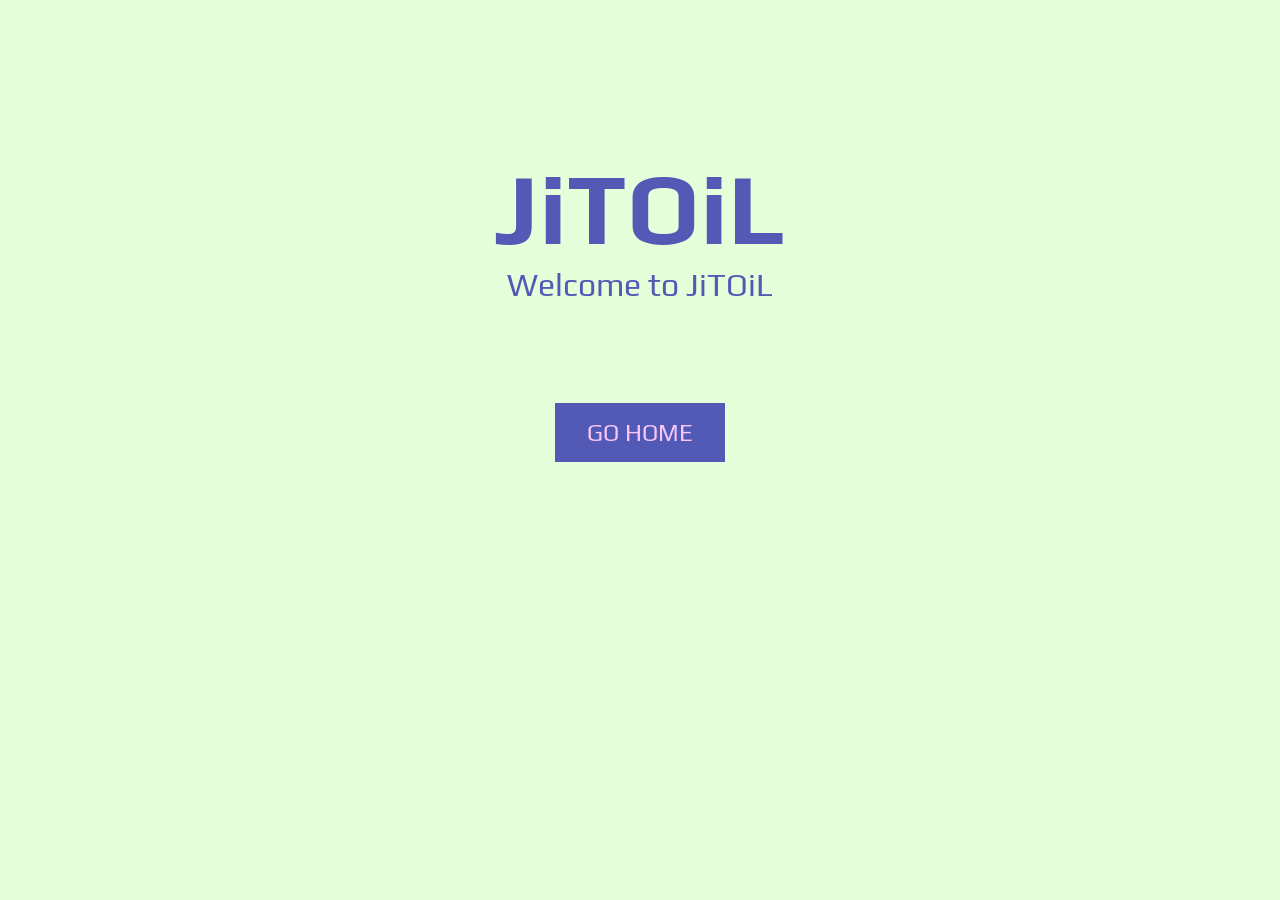
<file: index.html>
<!DOCTYPE html>
<html>
    <head>
        <meta charset=""UTF-8">
        <title> JiTOiL </title>
        <!--폰트-->
       <link href="https://fonts.googleapis.com/css2?family=Play&display=swap" rel="stylesheet">
       <link rel="stylesheet" href="style.css">
    </head>
    <body>
         <h1>JiTOiL</h1>
         <P>Welcome to JiTOiL</P>
         <a href="main.html">
            <button class = "enter_button">GO HOME</button>
         </a>
    </body>
</html>
</file>
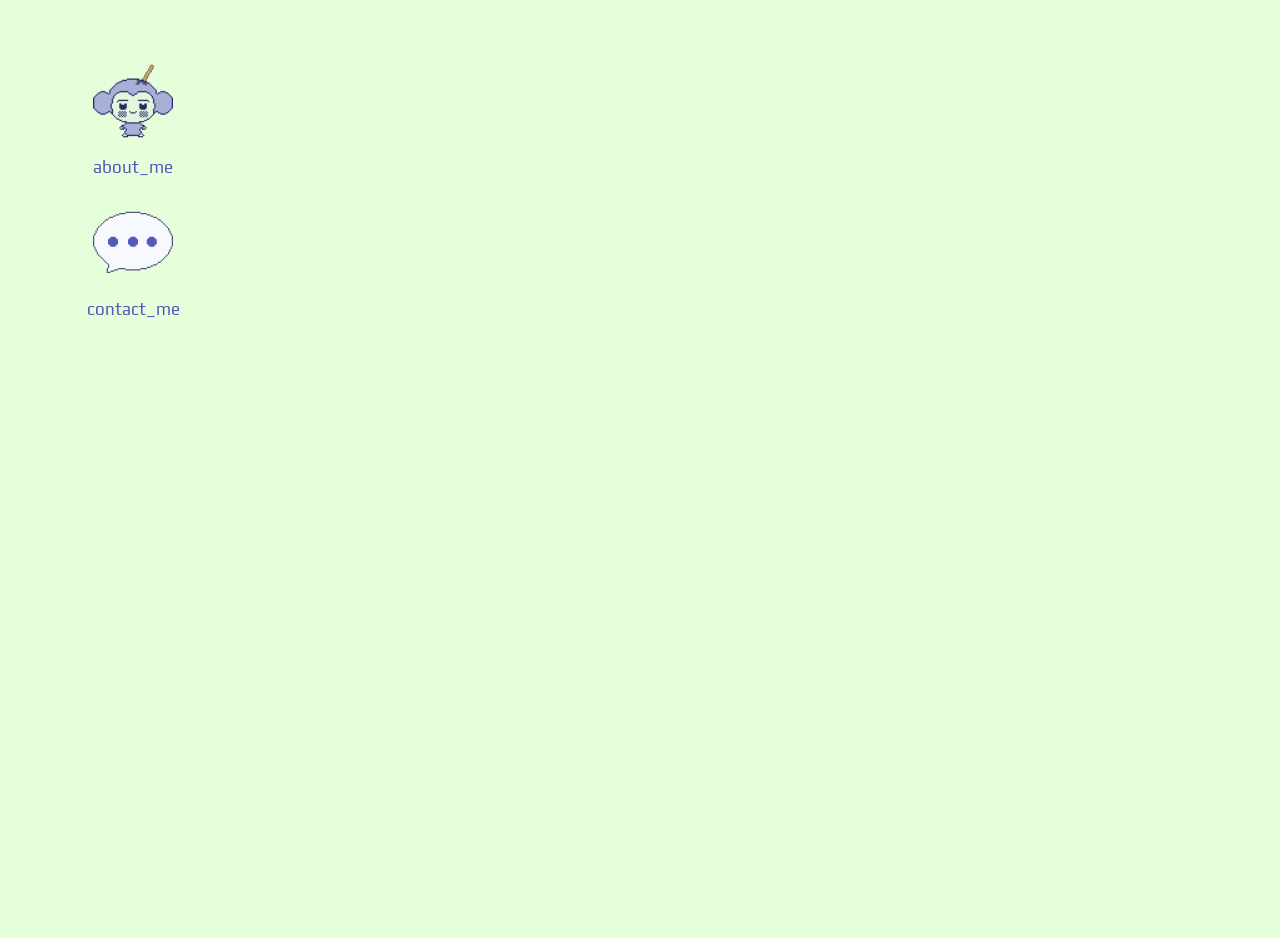
<file: about.html>
<!DOCTYPE html>
<html>
    <head>
        <meta charset="UTF-8">
        <title>JiTOiL_Introduce</title>
        <link href="https://fonts.googleapis.com/css2?family=Play&display=swap" rel="stylesheet">
        <link rel="stylesheet" href ="style.css">
    </head>
    <body class = "about-desktop-page">
        <div class="desktop-area">
            <button class = "desktop-icon" onclick="openWindow('about-window')">
                <img src="aboutme_icon.png" alt = "aboutme_icon">
                <span> about_me </span>
            </button>

            <button class = "desktop-icon" onclick="openWindow('contact-window')">
                <img src="contact_icon.png" alt = "contact_icon">
                <span> contact_me </span>
            </button>

            <div class="about-popup hidden" id="about-window">
                <button class="popup-close" onclick="closeWindow('about-window')">X</button>
                <img class="popup" src="aboutme_window.png" alt="about-window">
                <div class = "popup-content">
                    <img class="JiTOiL" src="owner.gif" alt="JiTOiL_gif">
                    <div class="about_text">
                        <p>NAME : JiTOiL</p>
                        <p>hello</p>
                    </div>
                </div>
            </div>

            <div class="contact-popup hidden" id="contact-window">
                <button class="popup-close" onclick="closeWindow('contact-window')">X</button>
                <img class="contact_popup" src="contactme_window.gif" alt="contact-window">
                <div class ="contact_content">
                    <div class = "contact_text">
                        <p>[E-mail]</p>
                        <p>jjiittoo1@gmail.com</p>
                        <p>\</p>
                        <p>[patreon]</p>
                        <p>https://www.patreon.com/c/JiTOiL</p>

                    </div>
                </div>
            </div>

        </div>
        
        <script>
            function openWindow(id)
            {
                document.getElementById(id).classList.remove("hidden");
            }
            function closeWindow(id)
            {
                document.getElementById(id).classList.add("hidden");
            }
        </script>

    </body>
</html>
</file>
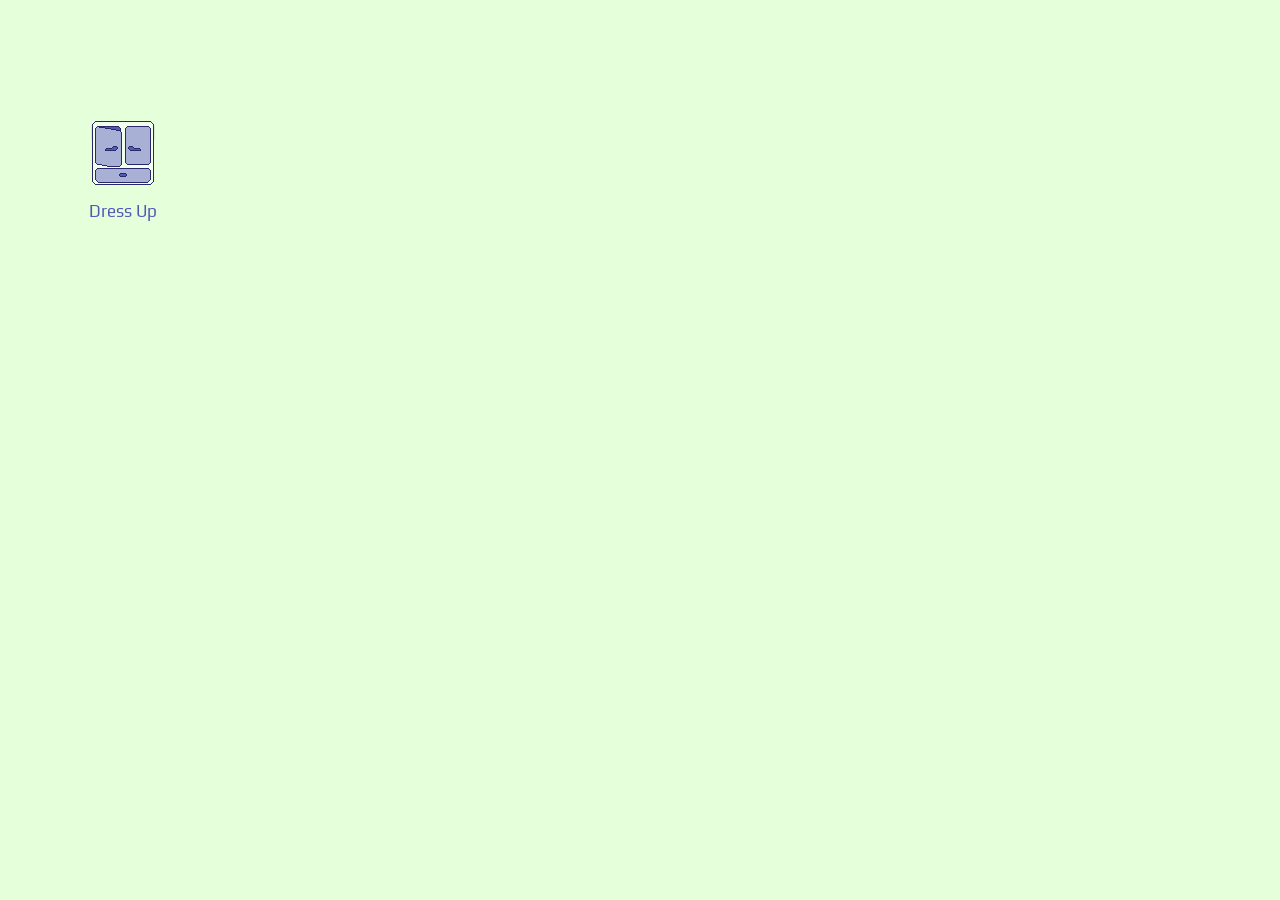
<file: minigame.html>
<!DOCTYPE html>
<html>
    <head>
        <meta charset="UTF-8">
        <title>JiTOiL_MiniGAME</title>
        <link href="https://fonts.googleapis.com/css2?family=Play&display=swap" rel="stylesheet">
        <link rel="stylesheet" href ="style.css">
    </head>
    <body>
        
        <div class="dressup_icon" id= "dressup_icon">
            <div class="dressup_icon_area" id="dressup_icon_area">
                <button class = "dressup_icon" onclick="openWindow('dressupwindow')">
                    <img src="dressup_icon.png" alt="DressUpGame">
                    <span>Dress Up</span>
            </div>
        </div>

        <div class="dressup_window hidden" id="dressupwindow">
            <img class="dressup_popup" src="dressup_window.png" alt="dressup_window">
            <button class="popup-close" onclick="closeWindow('dressupwindow')">X</button>
            <iframe src="dressup_game.html" class="game_frame">
            </iframe>
        </div>
        
        <script>
            function openWindow(id)
            {
                document.getElementById(id).classList.remove("hidden");
            }
            function closeWindow(id)
            {
                document.getElementById(id).classList.add("hidden");
                const windowElement = document.getElementById(id);
                windowElement.classList.add("hidden");
                const iframe = windowElement.querySelector("iframe");
                iframe.src = iframe.src;
            }
        </script>

    </body>
</html>
</file>
<file: style.css>
body
{
    background-color: #e5ffda;
    color:#525ab6;
    text-align: center;
    margin-top:150px;
    font-family:'Play', sans-serif;
}

h1
{
    font-size:100px;
    margin-bottom:0px;
}

p
{
    font-size:32px;
    margin-top:0px;
    margin-bottom:100px;
}

.enter_button
{
    padding: 16px 32px;
    font-family: 'Play',sans-serif;
    font-size: 24px;
    border: none;
    background-color:#525ab6;
    color:#f9c7f9;
    cursor:pointer;
}

nav
{
    background-color:#e5ffda;
    padding:15px;
    text-align:center;
}

nav a,
nav .nav-current
{
    color:#525ab6;
    margin: 0 15px;
    text-decoration:none;
    font-size:18px;
}

nav a:hover
{
    color: #f8a5f8;
}

nav a.nav-current
{
    opacity: 0.65;
    cursor:default;    
    pointer-events:none;
}

.about-desktop-page
{
    margin-top:0;
    min-height: 100vh;
}

.desktop-area
{
    min-height: calc(100vh - 60px);
    padding:30px;
    text-align:left;
    margin-top:30px !important;
    margin-left:45px;
}

.desktop-icon
{
    display: flex;
    flex-direction: column;
    align-items: center;
    gap:10px;

    width : 100px;
    margin-bottom:24px;

    background: none;
    border : none;
    cursor : pointer;

    font-family: 'Play', sans-serif;
    color:#525ab6; 
}

.desktop-icon img
{
    width : 80px;
    height: 80px;
    object-fit: contain;
    display: block;
}

.desktop-icon span
{
    display: block;
    margin-top: 6px;
    font-size : 17px;
}

.about-desktop-page
{
    margin-top: 0;
    min-height: 100vh;
    background-color: #e5ffda;
}

.hidden
{
    display:none;
}

.about-popup
{
    position:absolute;
    top: clamp(70px, 9vh, 90px);
    left:clamp(180px, 22vw, 350px);

    width:min(500px, 78vw);
    border:1px solid #525ab6;
    z-index:10;
    overflow: hidden;

}

.popup
{
    width:100%;
    height: auto;
    display:block;
}


.popup-close
{
    position:absolute;
    top: 1.3%;
    right:clamp(7px, 1vw, 10px);
    z-index: 20;

    width:clamp(18px, 2.2vw, 24px);
    height:clamp(18px, 2.2vw, 24px);

    padding:0;
    margin:0;
    
    font-size: clamp(12px, 1.5vw, 16px);
    font-weight: bold;
    line-height: 1;
    color:white;

    background:#fc74fc;
    border:3px solid white;
    cursor:pointer
}

.popup-content
{
    position:absolute;
    top:14%;
    left:7%;
    right:7%;
    bottom:7%;

    display : flex;
    gap:clamp(12px, 3vw, 24px);
    align-items:center;
}

.JiTOiL
{
    position: relative;
    width:clamp(120px, 33vw, 210px);
    max-height: 260px;
    object-fit: contain;

    margin-left:-2.8%;
    top:-34%;
}

.about_text p
{
    color :#525ab6;
    font-family: 'Play', sans-serif;
    text-align: left;
    font-size: clamp(14px, 2vw, 22px);
    line-height: 1.25;
    margin:0 0 6px 0;
}

.hidden
{
    display : none;
}


.dressup_window
{ 
    position:absolute;
    top: clamp(20px, 4vh, 45px);
    left: clamp(160px, 20vw, 350px);
    width: min(64vw, 960px);
    aspect-ratio: 4 / 3;
    border:1px solid #525ab6;
    z-index:10;
    overflow:hidden;
}

.dressup_popup
{
    display:block;
    width:100%;
    height: 100%;
    object-fit: fill;
}

.game_frame
{
    position:absolute;
    left: 2%;
    top: 7%;
    width: 96%;
    height: 90%;
    border:none;
    overflow:hidden;
}


.dressup_icon
{
    display: flex;
    flex-direction: column;
    align-items: center;
    gap:10px;

    width : 100px;
    margin-bottom: 20px;

    background: none;
    border : none;
    cursor : pointer;

    font-family: 'Play', sans-serif;
    color:#525ab6; 
}

.dressup_icon span
{
       display: block;
       margin-top: 6px;
       font-size: 17px;
}

.dressup_icon_area
{
    min-height: calc(100vh-60px);
    padding:30px;
    margin-top:-60px !important;
    margin-left:130px;
    text-align: left;
}

.contact-popup
{
    position:absolute;

    bottom: clamp(80px, 15vh, 150px);
    right: clamp(80px, 21vw, 400px);

    width: min(500px, 78vw);

    border:1px solid #525ab6;
    z-index:10;
    overflow:hidden;
}

.contact_popup
{
    display:block;
    width:100%;
    height:auto;
}

.contact_text
{
    position:absolute;
    top: 57%;
    left: 10%;
    right: 10%;
    color:#525ab6;
    font-family:'Play', sans-serif;
    text-align:center;
}

.contact_text p
{
    font-size: clamp(14px, 2vw, 22px);
    line-height:1.25;
    margin:0 0 6px 0;
}

.aboutme_icon
{
    width:140%;
}
</file>
